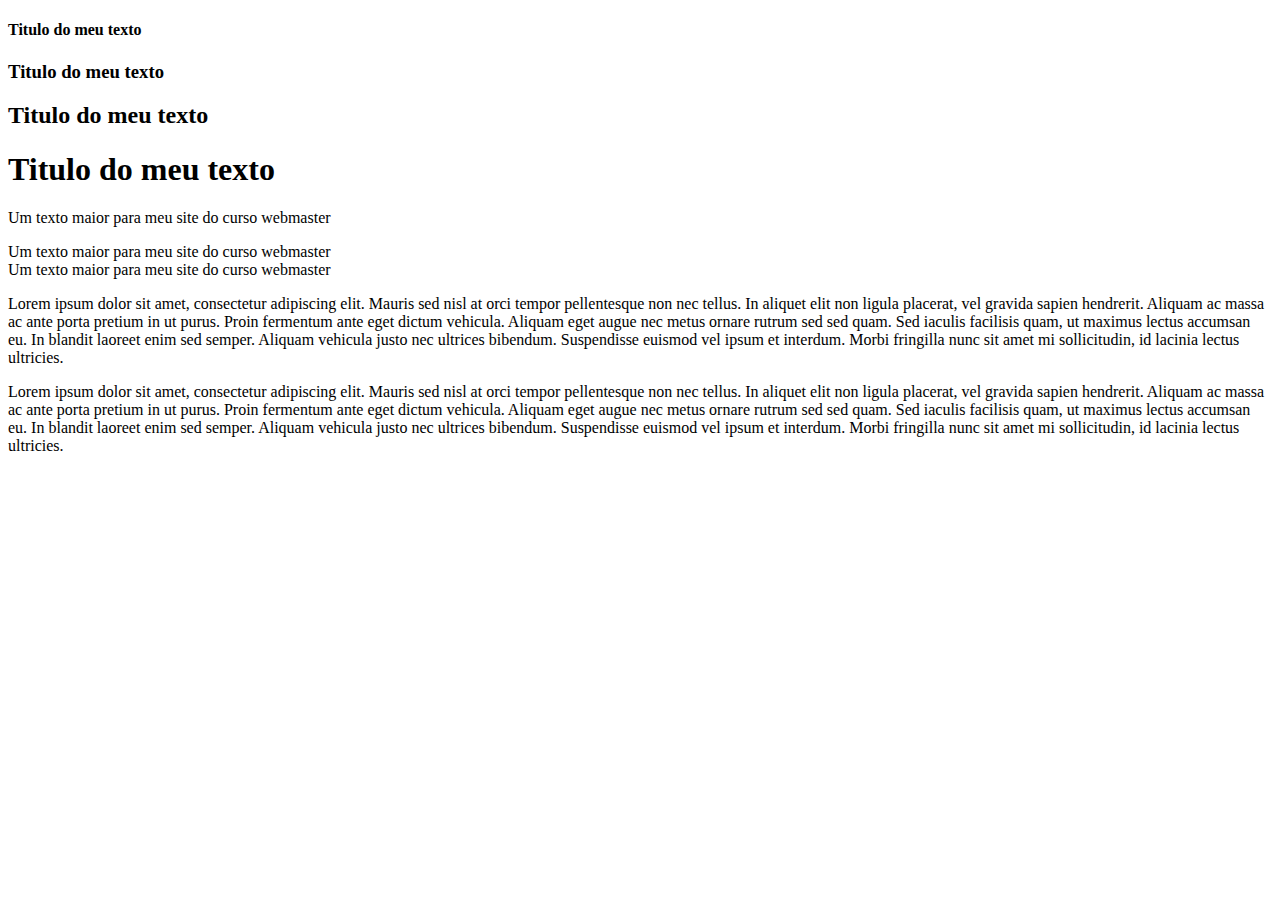
<file: aulas/index.html>
<!DOCTYPE html>
<html lang="pt-br">
    <head>
        <meta charset="UTF-8">
        <title>Titulo do meu site</title>
    </head>
    <body>
        <h4>Titulo do meu texto</h4>
        <h3>Titulo do meu texto</h3>
        <h2>Titulo do meu texto</h2>
        <h1>Titulo do meu texto</h1>
        
        <p>Um texto maior para meu site do curso webmaster </p>
        <span>Um texto maior para meu site do curso webmaster</span>
        <br />
        <span>Um texto maior para meu site do curso webmaster</span>
        <p>Lorem ipsum dolor sit amet, consectetur adipiscing elit. Mauris sed nisl at orci tempor pellentesque non nec tellus. In aliquet elit non ligula placerat, vel gravida sapien hendrerit. Aliquam ac massa ac ante porta pretium in ut purus. Proin fermentum ante eget dictum vehicula. Aliquam eget augue nec metus ornare rutrum sed sed quam. Sed iaculis facilisis quam, ut maximus lectus accumsan eu. In blandit laoreet enim sed semper. Aliquam vehicula justo nec ultrices bibendum. Suspendisse euismod vel ipsum et interdum. Morbi fringilla nunc sit amet mi sollicitudin, id lacinia lectus ultricies.</p>
        <p>Lorem ipsum dolor sit amet, consectetur adipiscing elit. Mauris sed nisl at orci tempor pellentesque non nec tellus. In aliquet elit non ligula placerat, vel gravida sapien hendrerit. Aliquam ac massa ac ante porta pretium in ut purus. Proin fermentum ante eget dictum vehicula. Aliquam eget augue nec metus ornare rutrum sed sed quam. Sed iaculis facilisis quam, ut maximus lectus accumsan eu. In blandit laoreet enim sed semper. Aliquam vehicula justo nec ultrices bibendum. Suspendisse euismod vel ipsum et interdum. Morbi fringilla nunc sit amet mi sollicitudin, id lacinia lectus ultricies.</p>
        
        
        
        
        
        
        
        
        
        
        
        
    </body>
</html>
</file>
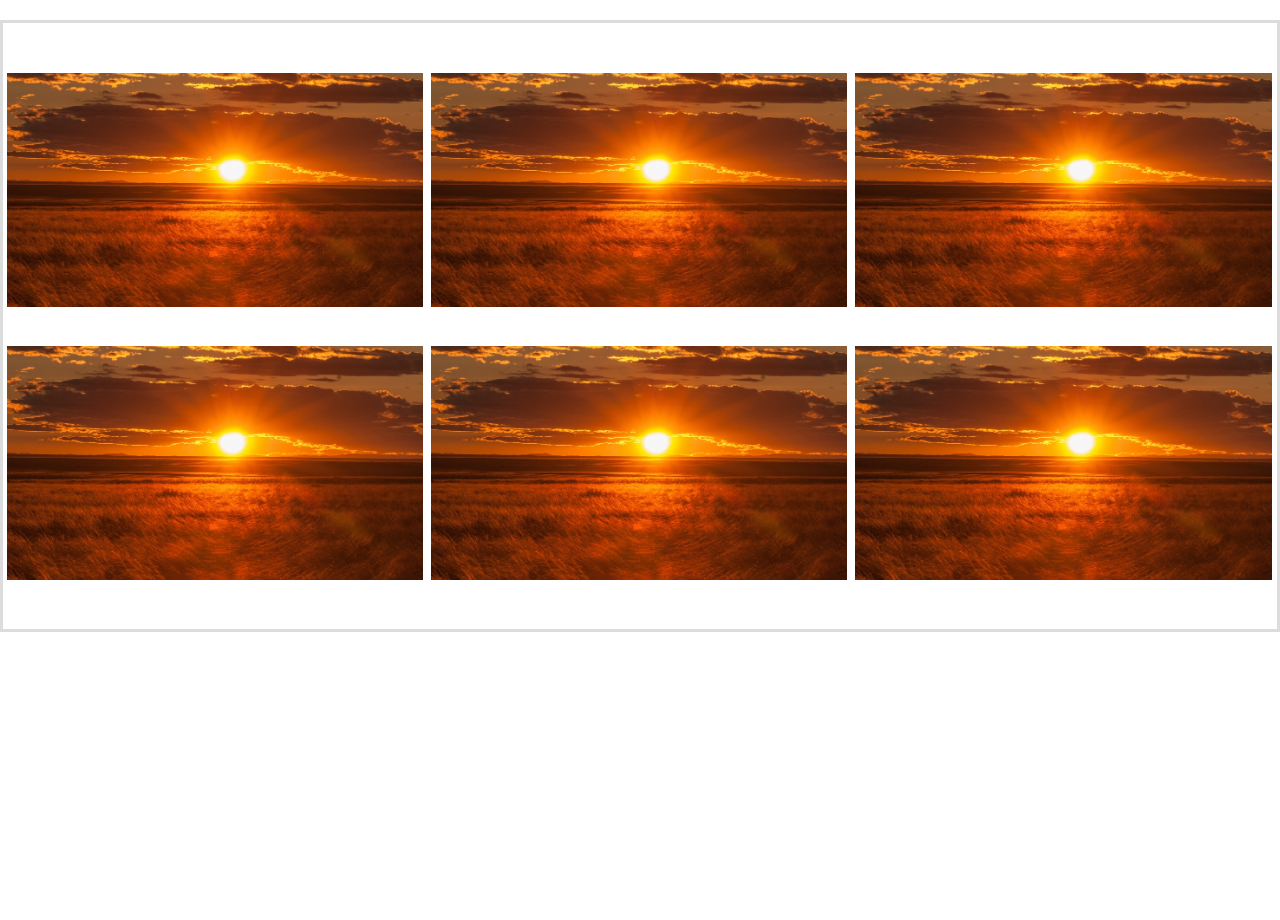
<file: galeria_responsiva/index.html>
<!DOCTYPE html>
<html lang="pt-br">
<head>
  <meta charset="UTF-8">
  <meta name="viewport" content="width=device-width, initial-scale=1.0">
  <title>Galéria de fotos</title>
  <link rel="stylesheet" href="style.css">
</head>
<body>
  <div class="container">
    <div class="img-wraper">
      <div style="background-image: url('img.jpg');" class="img"></div>
    </div><!--img-wraper-->

    <div class="img-wraper">
      <div style="background-image: url('img.jpg');" class="img"></div>
    </div><!--img-wraper-->

    <div class="img-wraper">
      <div style="background-image: url('img.jpg');" class="img"></div>
    </div><!--img-wraper-->
    <div class="clear"></div>

    <div class="img-wraper">
      <div style="background-image: url('img.jpg');" class="img"></div>
    </div><!--img-wraper-->

    <div class="img-wraper">
      <div style="background-image: url('img.jpg');" class="img"></div>
    </div><!--img-wraper-->

    <div class="img-wraper">
      <div style="background-image: url('img.jpg');" class="img"></div>
    </div><!--img-wraper-->
    <div class="clear"></div>
    
  </div><!--container-->

  
</body>
</html>
</file>
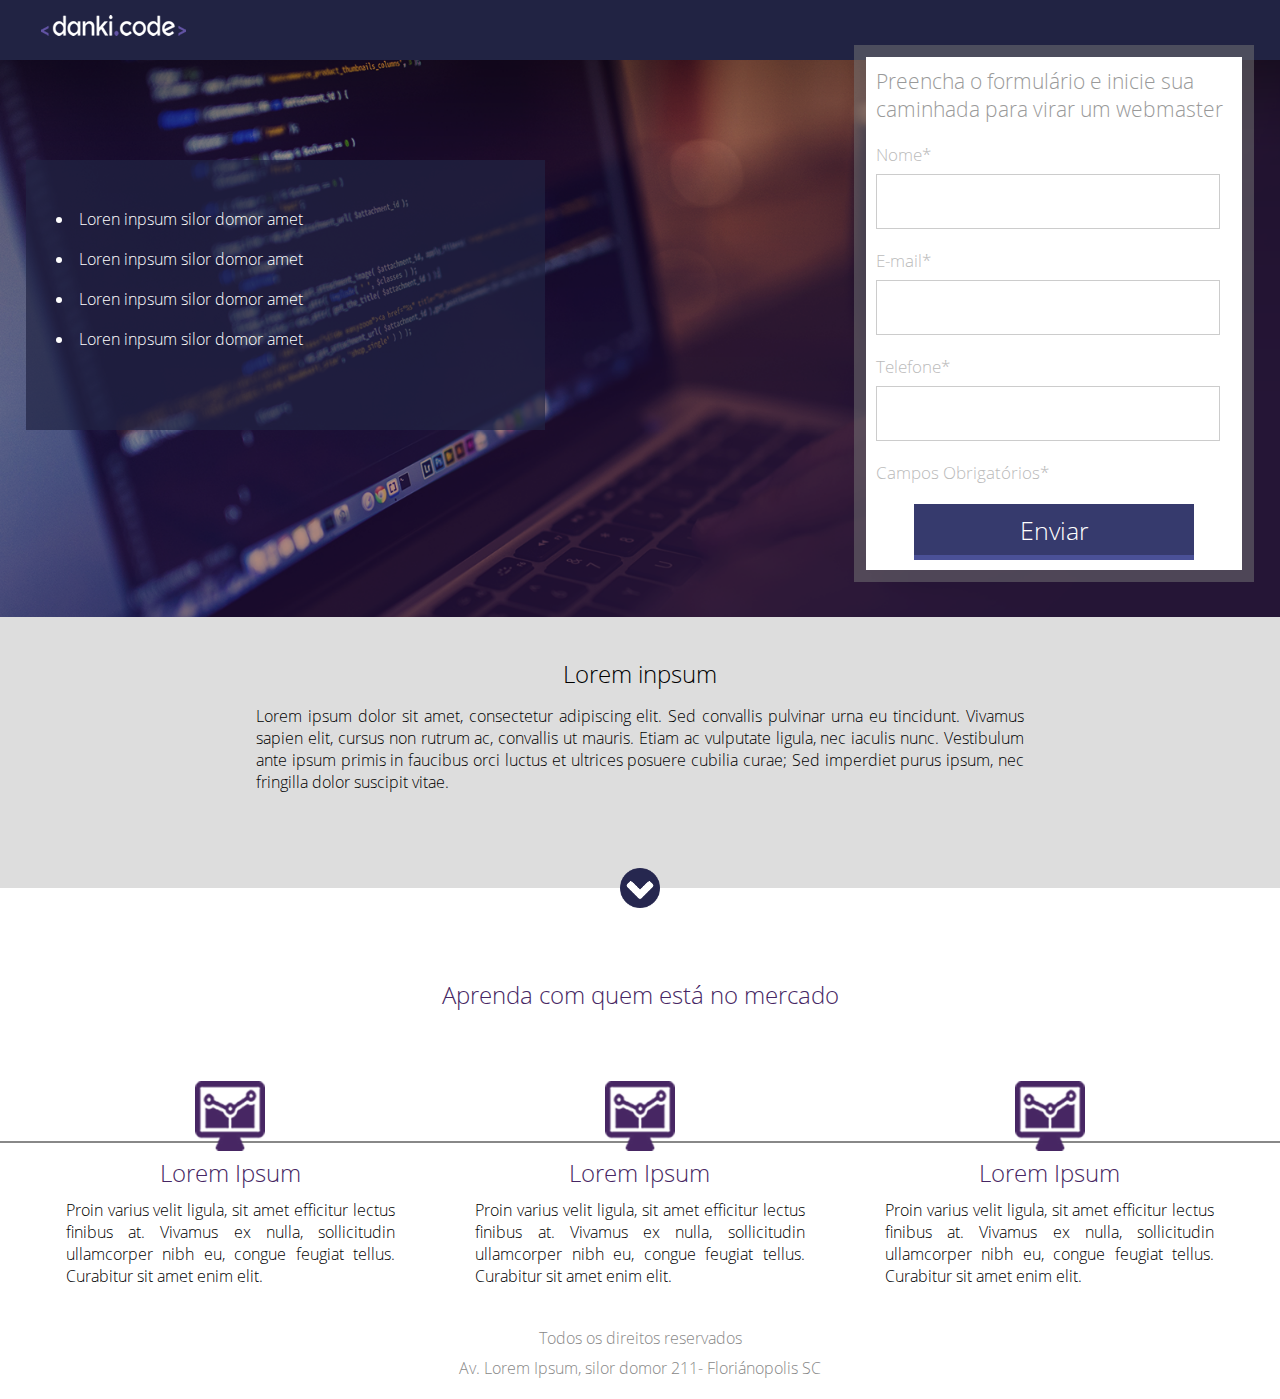
<file: projeto_01/index.html>
<!DOCTYPE html>
<html>
    <head>
        <meta charset="utf-8"/>
        <link rel="stylesheet" type="text/css" href="css/style.css"/>
        <title>Projeto 01</title>
    </head>
    <body>
        <!-- header -->
        <div class="header">
            <div class="center">
                <img src="images/logo.png"/>
            </div><!-- center -->
        </div>

        <div class="container-banner">
            <div class="center">
                <div>
                <div class="container-list">
                    <ul>
                        <li>Loren inpsum silor domor amet</li>
                        <li>Loren inpsum silor domor amet</li>
                        <li>Loren inpsum silor domor amet</li>
                        <li>Loren inpsum silor domor amet</li>
                    </ul>
                </div><!-- container-list-->
                </div>
                <div>
                <div class="form">
                       <h2>
                            Preencha o formulário e inicie sua caminhada
                            para virar um webmaster
                        </h2>
                    <form action="">
                        <div class="input-container">
                           <span>Nome*</span>
                           <input type="text" name="nome" required/>
                        </div><!--- input-container -->
                        
                        <div class="input-container">
                           <span>E-mail*</span>
                           <input type="text" name="nome" required/>
                        </div><!--- input-container -->
                        
                        <div class="input-container">
                           <span>Telefone*</span>
                           <input type="text" name="nome" required/>
                        </div><!--- input-container -->
                        
                        <p class="warning">Campos Obrigatórios*</p>
                        
                        <div class="input-submit-container">
                             <input type="submit" name="acao" value="Enviar">
                        </div><!-- input-submit-container -->
                        
                </div><!--- form-->
            </div>
                <div class="clear"></div> 
            </div><!-- center -->
        </div><!-- container-banner -->

        <div class="container-2">
            <div class="center">
                <h2>Lorem inpsum</h2>
                <p>
                    Lorem ipsum dolor sit amet, consectetur adipiscing elit.
                     Sed convallis pulvinar urna eu tincidunt.
                    Vivamus sapien elit, cursus non rutrum ac, convallis ut mauris.
                    Etiam ac vulputate ligula, nec iaculis nunc.
                  Vestibulum ante ipsum primis in faucibus orci luctus et ultrices posuere cubilia curae;
                   Sed imperdiet purus ipsum, nec fringilla dolor suscipit vitae.
                 </p>
            </div><!--center-->
            <div class="arrow"></div>
        </div><!--container-2-->

        <div class="section-1">
                <h2>Aprenda com quem está no mercado</h2>
            <div class="center">
            <div class="container-section">

                <div class="container-single">
                    <div><img src="images/icon.png"></div>
                    <div class="text-container-single">
                        <h2>Lorem Ipsum</h2>
                        <p>Proin varius velit ligula, sit amet efficitur lectus finibus at.
                             Vivamus ex nulla, sollicitudin ullamcorper nibh eu, congue feugiat tellus.
                              Curabitur sit amet enim elit.</p>
                    </div><!--text-container-single-->
                </div><!--container-single-->

                <div class="container-single">
                    <div><img src="images/icon.png"></div>
                    <div class="text-container-single">
                        <h2>Lorem Ipsum</h2>
                        <p>Proin varius velit ligula, sit amet efficitur lectus finibus at.
                             Vivamus ex nulla, sollicitudin ullamcorper nibh eu, congue feugiat tellus.
                              Curabitur sit amet enim elit.</p>
                    </div><!--text-container-single-->
                </div><!--container-single-->

                <div class="container-single">
                    <div><img src="images/icon.png"></div>
                    <div class="text-container-single">
                        <h2>Lorem Ipsum</h2>
                        <p>Proin varius velit ligula, sit amet efficitur lectus finibus at.
                             Vivamus ex nulla, sollicitudin ullamcorper nibh eu, congue feugiat tellus.
                              Curabitur sit amet enim elit.</p>
                    </div><!--text-container-single-->
                </div><!--container-single-->

            </div><!--container-section-->
            </div><!---center-->
        </div><!---section-1-->

        <div class="footer">
            <p>Todos os direitos reservados </p>
            <p>Av. Lorem Ipsum, silor domor 211- Floriánopolis SC </p>
        </div><!--footer-->
    </body>
</html>
</file>
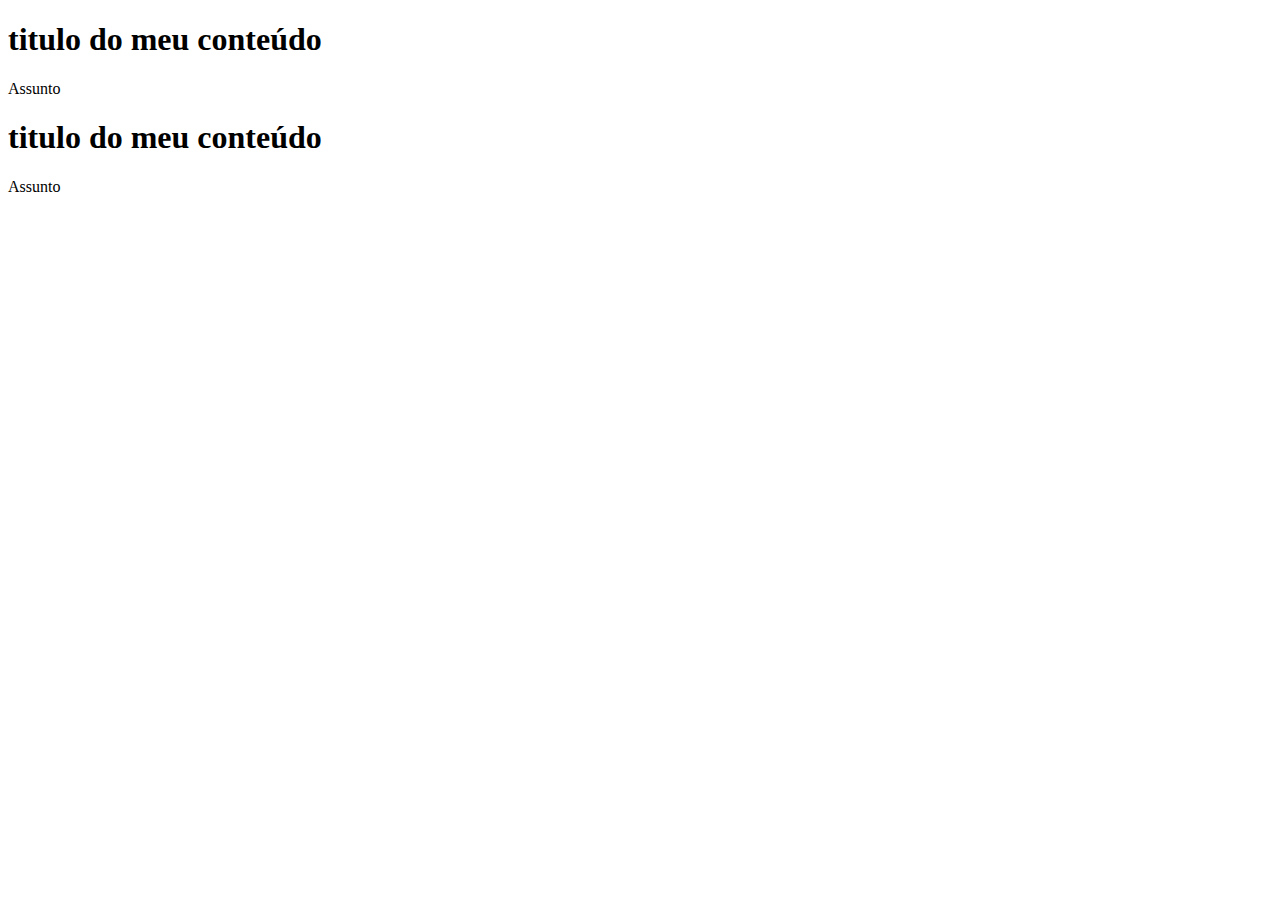
<file: aula_div.html>
<!DOCTYPE html>
<!--doctype informa o agente usuario a versao do html que deve ser renderizada-->
<html lang="pt-br">
    <head>
        <title>Titulo aqui</title>
        <meta charset="utf-8">
        <meta name="author" content="Flávio">
        <meta name="description"content="Página de documentos">
        <meta name="keywords" content="hml5, tecnologia">
    
    
    </head>
    <body>
        <div>
            <h1>titulo do meu conteúdo</h1>
            <p>Assunto</p>
        
        </div>
        
        <div>
            <h1>titulo do meu conteúdo</h1>
            <p>Assunto</p>
        
        </div>
    </body>



</html>
</file>
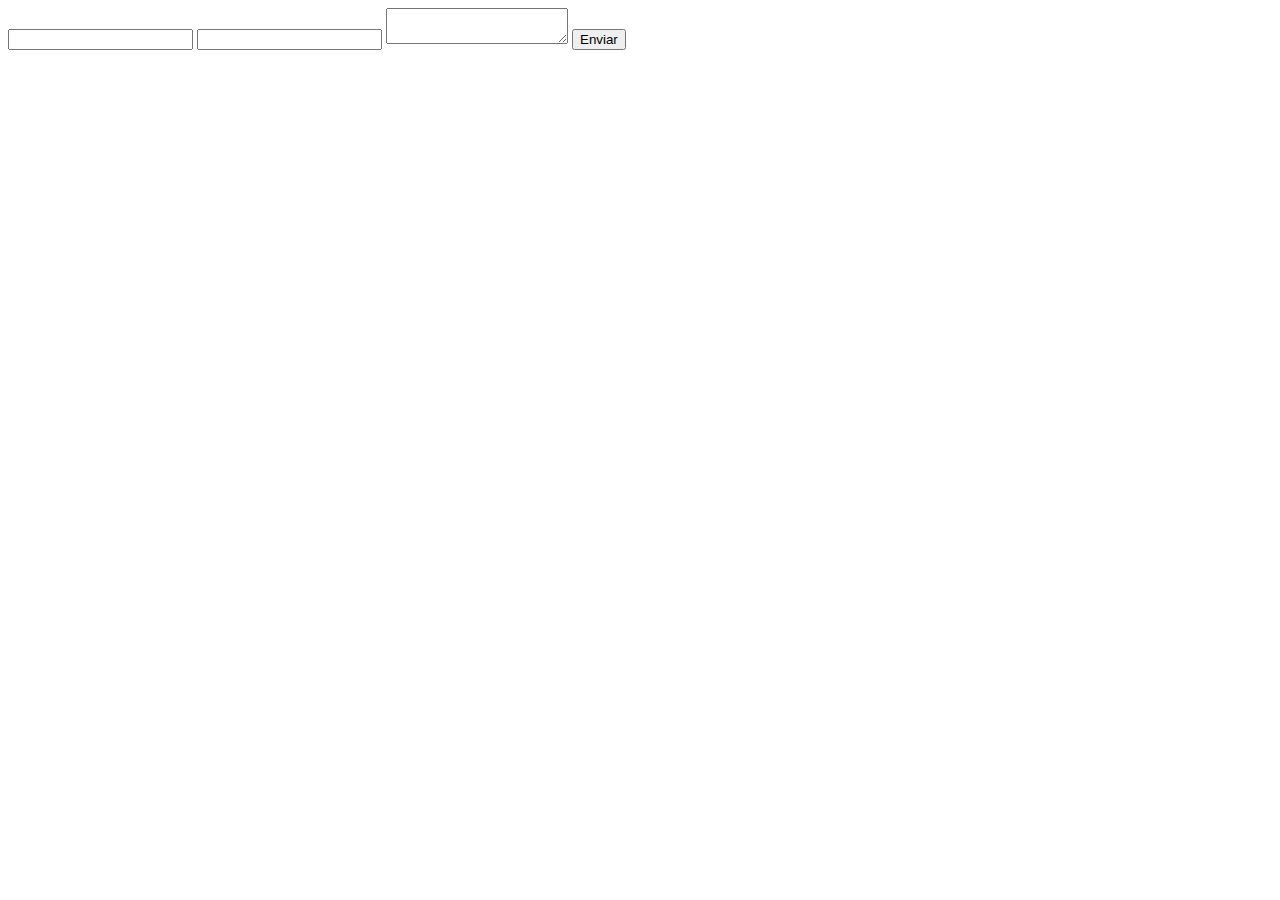
<file: aula_form.html>
<!DOCTYPE html>
<!--doctype informa o agente usuario a versao do html que deve ser renderizada-->
<html lang="pt-br">
    <head>
        <title>pagina de exemplo estrutura basica</title>
        <meta charset="utf-8">
        <meta name="author" content="Flávio">
        <meta name="description"content="Página de documentos">
        <meta name="keywords" content="hml5, tecnologia">
    
    
    </head>
    <body>
        <form>
            <input type="text"/>
            <input type="password"/>
            <textarea></textarea>
            <input type="button" value="Enviar"/>
            
            
            
            
            
        </form>
    </body>



</html>
</file>
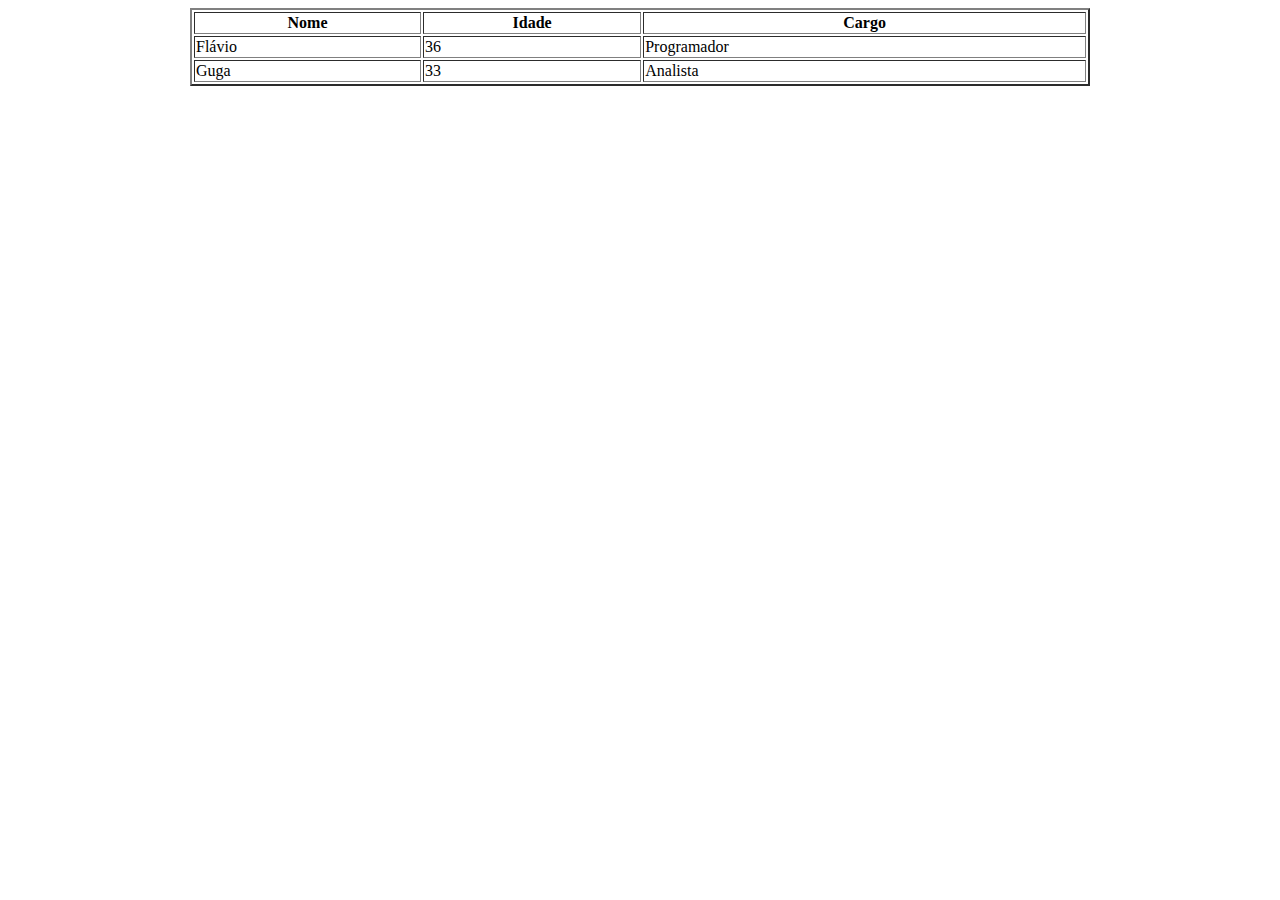
<file: aula_table.html>
<!DOCTYPE html>
<!--doctype informa o agente usuario a versao do html que deve ser renderizada-->
<html lang="pt-br">
    <head>
        <title>pagina de exemplo estrutura basica</title>
        <meta charset="utf-8">
        <meta name="author" content="Flávio">
        <meta name="description"content="Página de documentos">
        <meta name="keywords" content="hml5, tecnologia">
    
    
    </head>
    <body>
        <table width="900" align="center" border="2">
            <thead>
            <tr>
                <th>Nome</th>
                <th>Idade</th>
                <th>Cargo</th>
            </tr>
            </thead>
            <tbody>
            <tr>
                <td>Flávio</td>
                <td>36</td>
                <td>Programador</td>
            </tr>
            <tr>
                <td>Guga</td>
                <td>33</td>
                <td>Analista</td>
            </tr>
            </tbody>
        </table>
    </body>



</html>
</file>
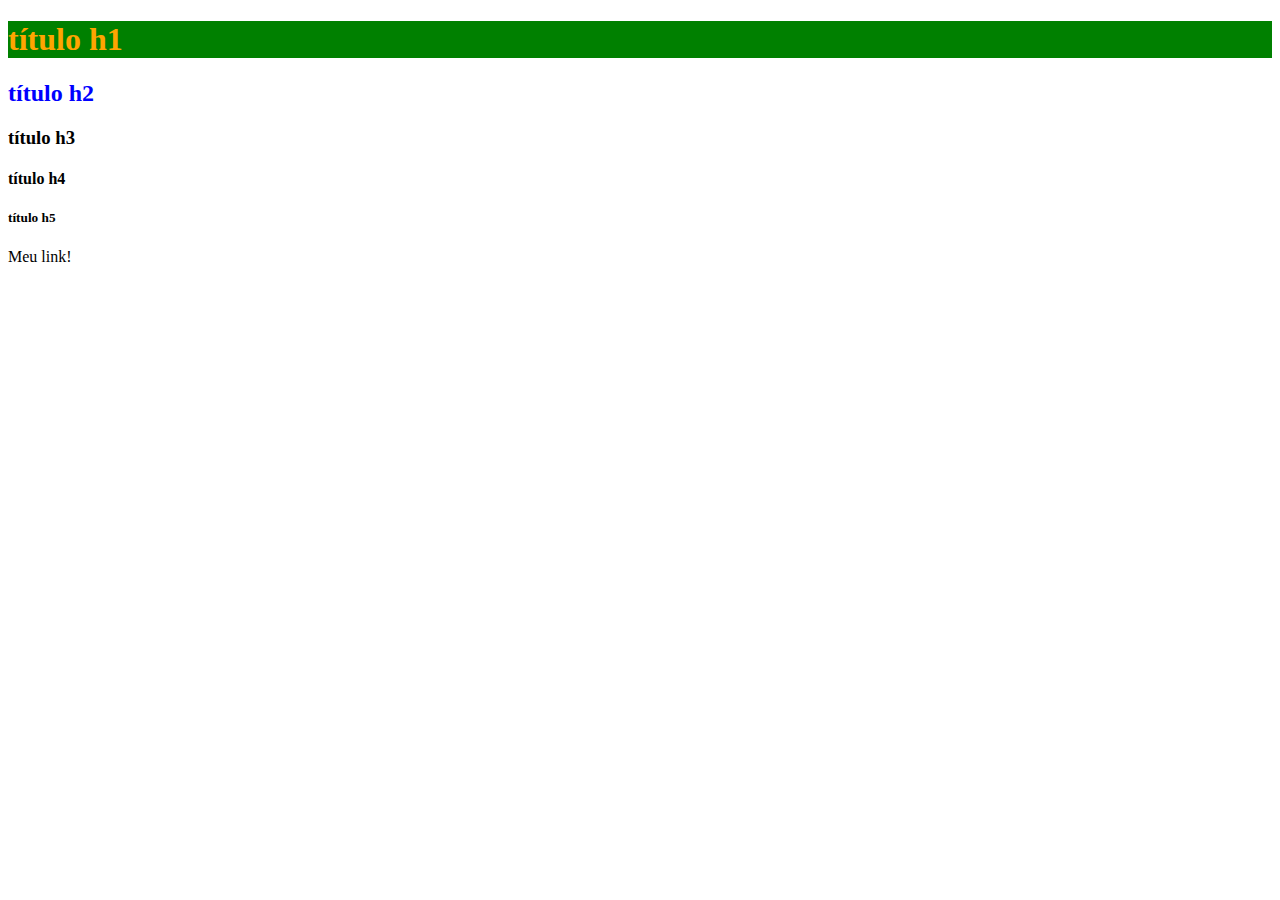
<file: inicio_css.html>
<!DOCTYPE html>
<!--doctype informa o agente usuario a versao do html que deve ser renderizada-->
<html lang="pt-br">
    <head>
        <title>pagina de exemplo estrutura basica</title>
        <meta charset="utf-8">
        <meta name="author" content="Flávio">
        <meta name="description"content="Página de documentos">
        <meta name="keywords" content="hml5, tecnologia">
        <style>
            /*comentarios 1
            */
            h1{
                color: orange;
                background: green;
            }
            
            h2{
                color: blue;
            }
            
            a{
                text-decoration: none;
                color: black;
            }
        
        </style>
    
    
    </head>
    <body>
        <h1>título h1</h1>
        <h2>título h2</h2>
        <h3>título h3</h3>
        <h4>título h4</h4>
        <h5>título h5</h5>
        <a href="">Meu link!</a>
        
    </body>



</html>
</file>
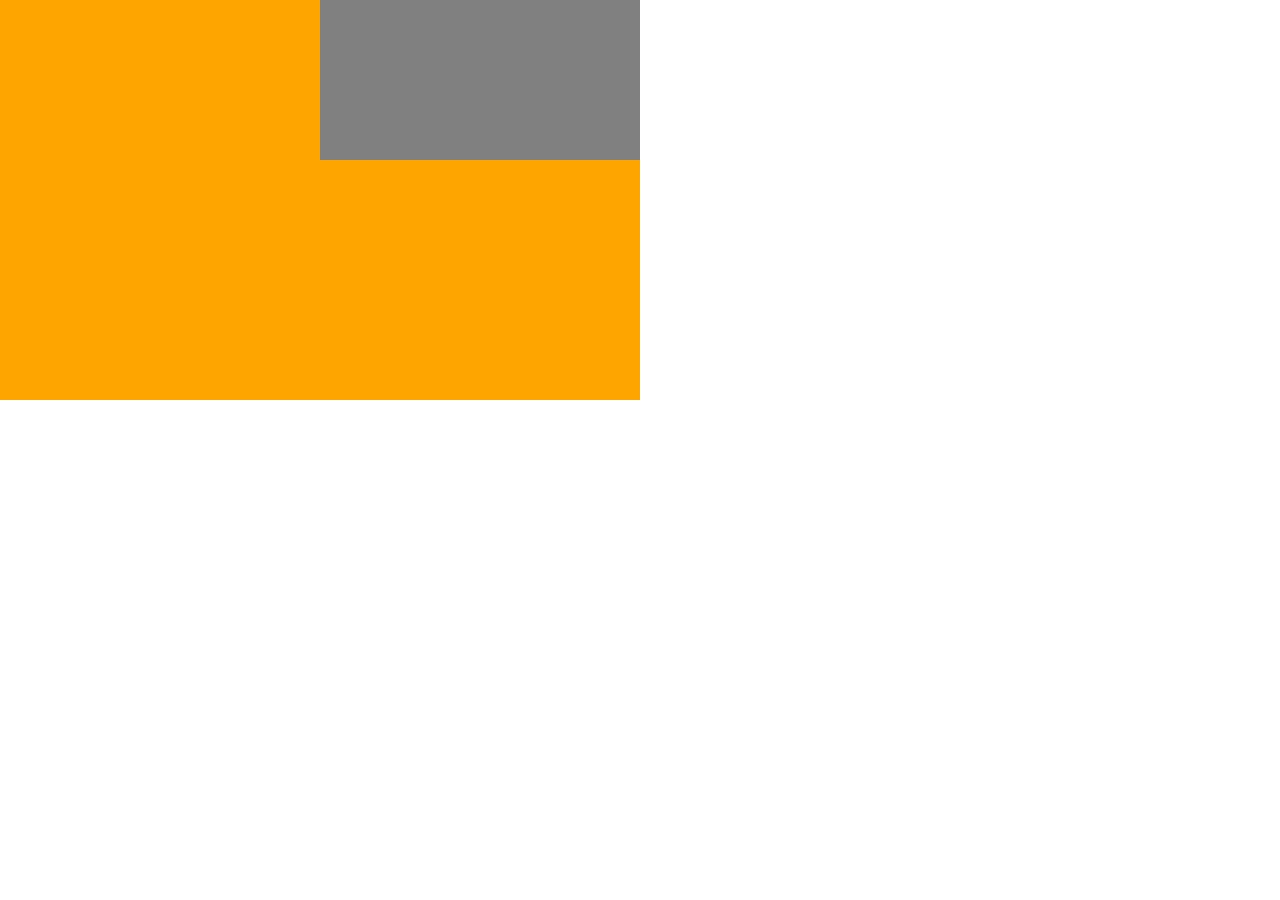
<file: porcentagem.html>
<!DOCTYPE html>
<html lang="en">
<head>
  <meta charset="UTF-8">
  <meta name="viewport" content="width=device-width, initial-scale=1.0">
  <title>Porcentagem em margin e padding</title>
  <style>
    *{
      margin: 0;
      padding: 0;
    }

    .parent{
      width: 50%;
      height: 400px;
      background-color: orange;
    }

    .box{
      width: 50%;
      margin-left: 50%;
      display: inline-block;
      padding-bottom: 25%;
      background-color: gray;
    }
  </style>
</head>
<body>
  <div class="parent">
    <div class="box">
      
    </div><!--box-->
  </div><!--parents-->
</body>
</html>
</file>
<file: galeria_responsiva/style.css>
*{
  margin: 0;
  padding: 0;
  box-sizing: border-box;
}

html,body{
  height: 100%;
}

.clear{
  clear: both;
}

.container{
  width: 100%;
  max-width: 1280px;
  margin: 20px auto;
  padding: 30px 0;
  border: 3px solid rgb(220,220,220);
}

.img-wraper{
  width: 33.3%;
  padding-top: calc(33.3% / 1.6);
  float: left;
  background-color: #FFF;
  position: relative;
  border: 4px solid #FFF;
}

.img{
  position: absolute;
  left: 0;
  top: 0;
  width: 100%;
  height: 100%;
  background-position: center;
  background-size: contain;
  background-repeat: no-repeat;
}
</file>
<file: projeto_01/css/style.css>
*{
	margin: 0;
	padding: 0;
	box-sizing: border-box;
	font-family: "Open Sans";
}

html,body{
	height: 100%;
}

@font-face{
	src:url('../fonts/OpenSans-Light.ttf');
	font-family: "Open Sans";
}

.clear{
	clear: both;
}

.center{
	max-width: 1280px;
	width: 100%;
	margin: 0 auto;
}

.header{
	width: 100%;
	padding:0 2%;
	height: 60px;
	background-color: #212343;
}

.header img{
	margin: 15px;
}

.container-banner{
	width: 100%;
	padding:0 2%;
	height: 557px;
	background-image:url('../images/header_bg.png');
	background-size: cover;
	background-position: center;
}

.container-banner > .center{
	height: 100%;
}

.form{
	padding:10px;
	width: 400px;
	height: calc(100% + 30px);
	float: right;
	position: relative;
	top:-15px;
	border-width: 12px;
	border-color: rgba(120,120,120,0.5);
	border-style: solid;
	background-color: white;
	background-clip:padding-box;
	/*background-origin tem o mesmo conceito porém serve para imagens.*/
}

.form h2{
	font-weight: normal;
	color: #999999;
	font-size: 21px;
}

.input-container{
	margin-top:20px;
}

.input-container span{
	display: inline-block;
	width: 100%;
	color: #BBBBBB;
	font-size: 17px;
}

.form p{
	display: inline-block;
	width: 100%;
	color: #BBBBBB;
	font-size: 17px;
	margin:20px 0;
}

.input-container input[type=text]{
	margin-top:8px;
	width: 344px;
	height: 55px;
	border:1px solid #ccc;
}

.form .input-submit-container{
	text-align: center;
}

.form input[type=submit]{
	color: white;
	font-size: 25px;
	width: 280px;
	height: 56px;
	display: inline-block;
	background-color: #363A6D;
	border-top:0;
	border-right: 0;
	border-left: 0;
	cursor: pointer;
	border-bottom: 5px solid #4A5097;
}

.form input[type=submit]:hover{
	background-color: #323665;
}

.container-list{
	padding:30px;
	margin-top:100px;
	float: left;
	width: 519px;
	height: 270px;
	background-color: rgba(33,35,67,0.7);
}

.container-list ul{
	list-style-position: inside;
}

.container-list ul li{
	margin-top:18px;
	color: white;
}


.container-2{
	padding:40px 2%;
	background-color: #ddd;
	text-align: center;
}


.container-2 h2{
	font-weight: normal;
}

.container-2 p{
	width: 100%;
	max-width: 768px;
	margin:15px 0;
	display: inline-block;
	text-align: justify;
}

.arrow{
	position: relative;
	top:60px;
	left:50%;
	margin-left: -20px;
	width: 40px;
	height: 40px;
	background-image: url('../images/arrow.png');
	background-size: 100% 100%;
}

.section-1{
	padding:90px 2%;
}

.section-1 h2{
	text-align: center;
	color: #462663;
	font-weight: normal;
}

.container-section{
	margin-top:40px;
	text-align: center;
}

.container-single{
	float: left;
	width: 33.3333%;
	padding:30px;
}


.container-single p{
	display: inline-block;
	text-align: justify;
	padding:10px;
}

.container-single img{
	width:70px;
}

.footer{
	/*clear:both;*/
	border-top:2px solid #888888;
	padding:20px 0;
	text-align: center;
	color: #888;
}

.footer p{
	margin-top:8px;
}


@media screen and (max-width: 1024px){
	.header{
		height: auto;
		width: 100%;
		padding:15px 0;
		text-align: center;
	}

	.header img{
		margin:0;
	}

	.container-list{
		padding:30px 0;
		width: 40%;
		float: left;
		display: inline;
		max-width: 500px;
		height: auto;
	}

	.container-banner{
		width: 100%;
		padding:40px 2%;
		height: auto;
		text-align: center;
	}

	.form{
		max-width: 400px;
		padding:10px;
		width: 60%;
		height: 100%;
		float:right;
		top:0;
	}

	.input-container input[type=text]{
		width: 100%;
		height: 55px;
	}


	.form input[type=submit]{
		max-width: 280px;
		height: 56px;
		width: 100%;
	}
}

@media screen and (max-width: 768px){
	.container-2{
		padding-right: 4%;
		padding-left: 4%;
	}
	.container-list{
		margin-top: 0;
		float: none;
		display: inline-block;
		width: 100%;
	}

	.form{
		float: none;
		display: inline-block;
		width: 90%;
		margin-top:30px;
	}

	.container-single{
		float: none;
		display: inline-block;
		width: 100%;
		max-width: 600px;
		padding:30px 0;
	}
}
</file>
